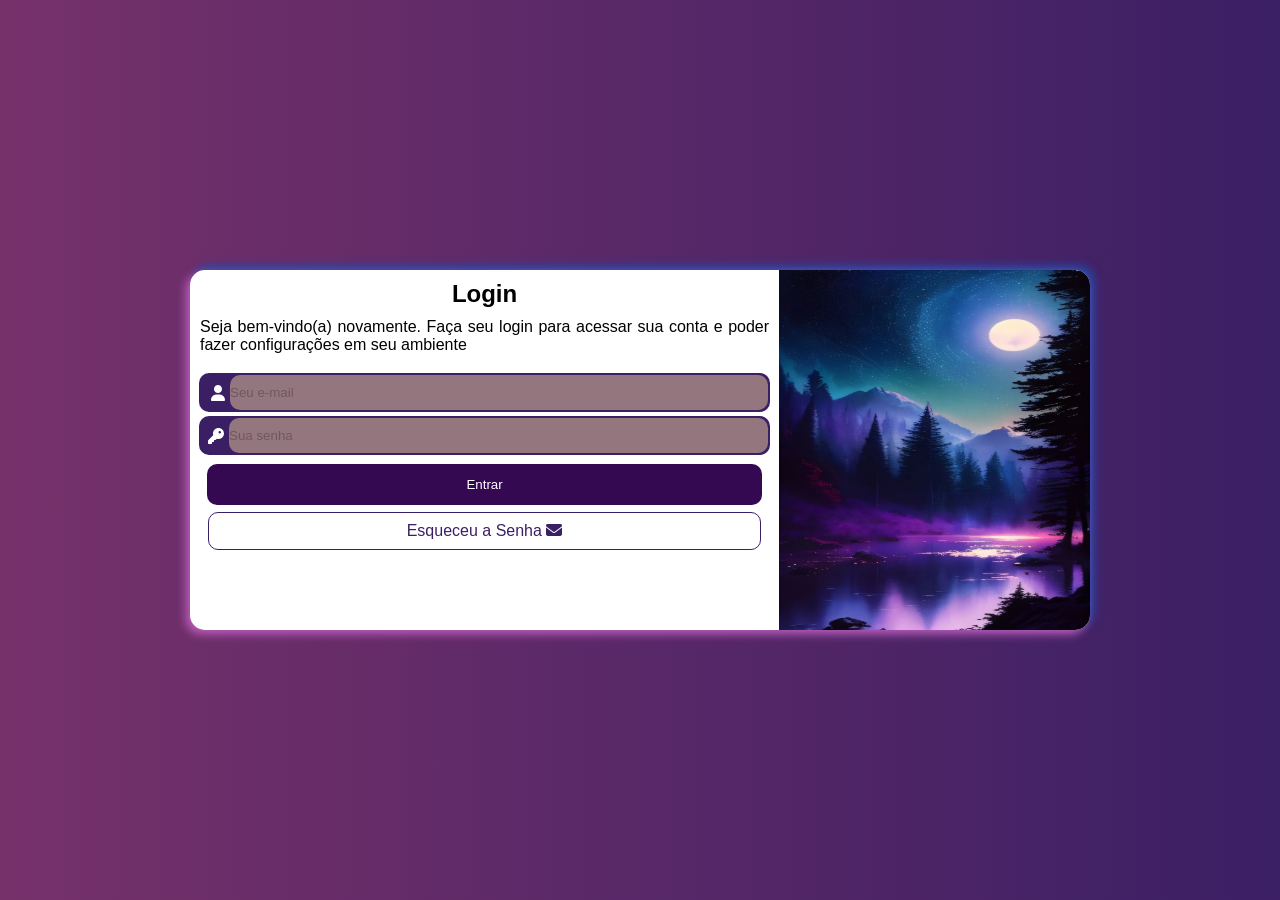
<file: index.html>
<!DOCTYPE html>
<html lang="pt-BR">
<head>
    <meta charset="UTF-8"/>
    <meta http-equiv="X-UA-Compatible" content="IE=edge"/>
    <meta name="viewport" content="width=device-width, initial-scale=1.0"/>
    <link rel="stylesheet" href="img/fontawesome-free-6.3.0-web/css/all.min.css">
    <link rel="stylesheet" href="css1/padrao.css"/>
    <link rel="stylesheet" href="css1/mobile.css"/>
    <link rel="stylesheet" href="css1/tablet.css"/>
    <link rel="stylesheet" href="css1/pc.css"/>
    <title>Login</title>
</head>
<body>
    <section class="sesion1">
        <section class="sesion2">
            <section class="sesion3">
                <section id="img"><img src="img/Bela paisagem na madrugada.jfif" alt="img.png"/></section>
                <article class="artigo2">
                    <article id="artigo1">
                        <h2 class="titulo1">Login</h2>
                        <p>Seja bem-vindo(a) novamente. Faça seu login para acessar sua conta e poder fazer configurações em seu ambiente
                        </p>
                    </article>
                    <form action="" method="post">
                        <section class="input1">
                            <label for="user"><i class="fa-solid fa-user" style="color: #fff; font-size: calc(100%); vertical-align: middle; margin: 0 5px 0  10px;"></i></label>
                            <input type="email" name="" id="user" autocomplete="email" required placeholder="Seu e-mail"/>
                        </section>
                        <section class="input2">
                            <label for="pass"><i class="fa-solid fa-key" style="color: #fff; font-size: calc(100%); vertical-align: middle; margin: 0 5px 0 7px;"></i></label>
                            <input type="password" name="" id="pass" autocomplete="current-password" required placeholder="Sua senha"/>
                        </section>
                        <section class="input3">
                            <input type="submit" value="Entrar">
                            <a href="#" target="_blank"><p>Esqueceu a Senha <i class="fa-solid fa-envelope"></i></p></a>
                        </section>
                    </form>
                </article>
            </section>
        </section>
    </section>


    <script src="js1/cod.js"></script>
</body>
</html>
</file>
<file: css1/padrao.css>
@charset "UTF-8";

* {
    padding: 0px;
    margin: 0px;
}

body {
    font-family: sans-serif;
    background-image: linear-gradient(90deg, #76316A, #3B1F65);
}

body section.sesion1 {
    position: relative;
    width: 100vw;
    height: 100vh;
}

section.sesion1 section.sesion2 {
    position: absolute;
    max-width: 100%;
    left: 50%;
    top: 50%;
    background-color: #fff;
    transform: translate(-50%, -50%);
    
}
</file>
<file: css1/mobile.css>
@charset "UTF-8";

section#img
img {
    width: 100%;
    height: 200px;
}

section.sesion2 {
    width: 350px;
    overflow: hidden;
    border-radius: 15px;
}

article {
    box-sizing: border-box;
    padding: 5px;
}

article#artigo1
h2 {
    text-align: center;
}

article#artigo1
p {
    text-align: justify;
    margin: 10px 0 10px 0;
}

form
section.input1,section.input2 {
    margin: 4px;
    padding: 2px;
    border-radius: 10px;
    background-color: #3B1F65;
}
section.input1 {
    display: flex;
    align-items: center;
}

section.input1
input {
    padding: 10px;
    width: 95%;
    border: none;
    border-radius: 10px;
    background-color: #94767F;
}

section.input2 {
    display: flex;
    align-items: center;
}

section.input2
input {
    padding: 10px;
    width: 95%;
    border: none;
    border-radius: 10px;
    background-color: #94767F;
}

section
input::placeholder {
    color: rgba(0, 0, 0, 0.253);
}

section.input3 {
    text-align: center;
}

section.input3
input {
    color: #fff;
    width: 96%;
    padding: 12px;
    border: none;
    cursor: pointer;
    margin: 5px 0 7px 0;
    border-radius: 10px;
    background-color: #350852;
}

section.input3
input:hover {
    color: #350852;
    background-color: #94767F;
    transition: .2s;
}

section.input3
a{
    text-decoration: none;
}

section.input3
a:hover {
    text-decoration: underline;
}

section.input3
a>p {
    width: 92%;
    margin: 0 auto 10px;
    padding: 7px;
    border-radius: 10px;
    border: 1px solid #3B1F65;
    color: #3B1F65;
}
</file>
<file: css1/tablet.css>
@charset "UTF-8";

@media screen and (min-width: 630px) {
    section.sesion1
    section.sesion2{
        width: 700px;
        height: 360px;
        transition: .5s;
    }

    section.sesion3 {
        display: flex;
        height: 100%;
    }

    section.sesion3
    section#img {
        flex: 80%;
        height: 100%;
    }

    section.sesion3
    section#img>img {
        height: 100%;
    }

    article.artigo2 {
        height: 100%;
    }

    article.artigo2
    p{
        margin: 10px 0 10px 0;
    }

    section.input1
    input {
        padding: 10px 0 10px 0;
    }

    section.input2
    input {
        padding: 10px 0 10px 0;
    }
}
</file>
<file: css1/pc.css>
@charset "UTF-8";

@media screen and (min-width: 900px) {
    section.sesion1 section.sesion2 {
        width: 900px;
    }

    section.sesion3 {
        flex-direction: row-reverse;
    }

    section.sesion3 
    section#img {
        flex: 50%;
    }

    section.input3
    input {
        padding: 13px;
    }

    section.input3
    a>p {
        padding: 9px;
    }
}
</file>
